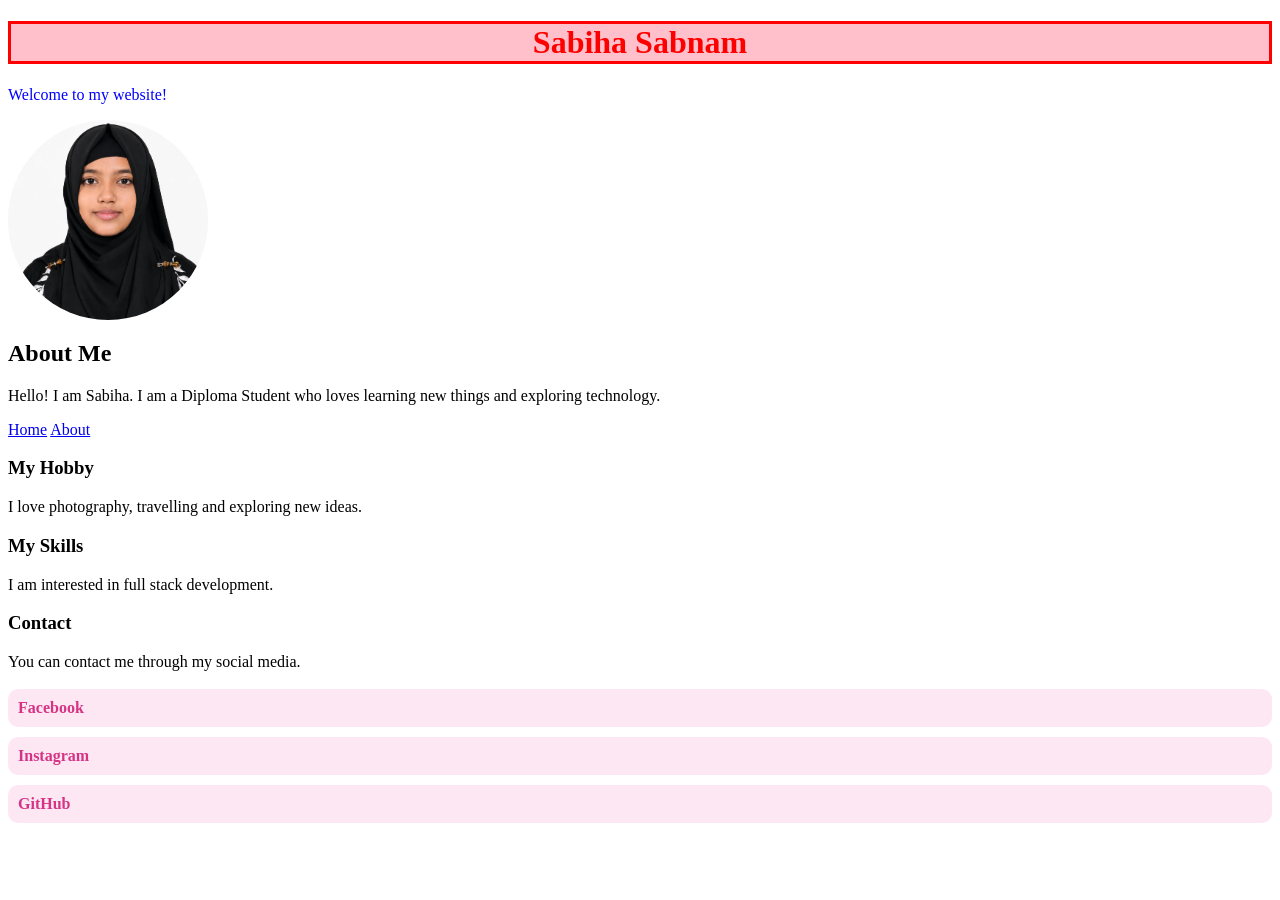
<file: index.html>
<!DOCTYPE html>
<html lang="en">

<head>
  <meta charset="UTF-8">
  <meta name="viewport" content="width=device-width, initial-scale=1.0">
  <title>Sabiha's Website</title>
  <link rel="stylesheet" href="style.css">
</head>

<body>

  <h1 class="name">Sabiha Sabnam</h1>

  <p class="welcome">Welcome to my website!</p>

  <div class="photo">
    <img src="sabiha formal.jpeg" alt="Sabiha">
  </div>

  <!-- About Me -->
  <section class="about">
    <h2>About Me</h2>
    <p>
      Hello! I am Sabiha. I am a Diploma Student who loves
      learning new things and exploring technology.
    </p>
  </section>

  <!-- Navigation: Home and About -->
  <div class="navigation">
    <a href="index.html">Home</a>
    <a href="about.html">About</a>
  </div>

  <!-- My Hobby -->
  <div class="box">
    <h3>My Hobby</h3>
    <p>
      I love photography, travelling and exploring new ideas.
    </p>
  </div>

  <!-- My Skills -->
  <div class="skills">
    <h3>My Skills</h3>
    <p>I am interested in full stack development.</p>
  </div>

  <!-- Contact -->
  <div class="contact">
    <h3>Contact</h3>
    <p>You can contact me through my social media.</p>
  </div>

  <!-- Social Links -->
  <div class="social-links">
    <a href="https://www.facebook.com/sabihasabu07" target="_blank" rel="noopener noreferrer">
      Facebook
    </a>

    <a href="https://www.instagram.com/_sabiha_07_?stkn=MWcxNTloNjFkZXZ2dw==" target="_blank" rel="noopener noreferrer">
      Instagram
    </a>

    <a href="https://github.com/sabihasabnam07-hue" target="_blank" rel="noopener noreferrer">
      GitHub
    </a>
  </div>

  <!-- JavaScript File -->
  <script src="index.js"></script>

</body>

</html>
</file>
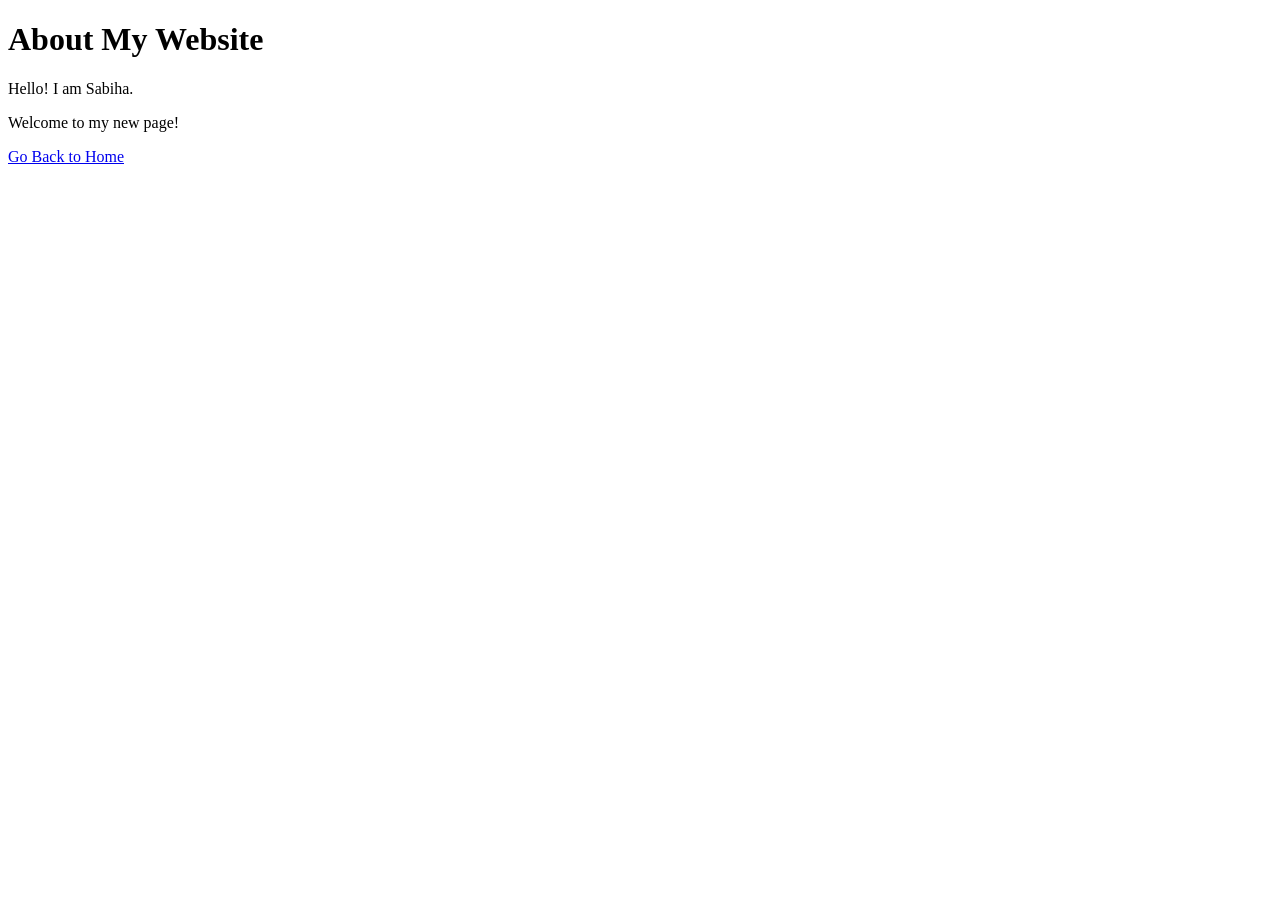
<file: about.html>
<!DOCTYPE html>
<html lang="en">

<head>
    <meta charset="UTF-8">
    <meta name="viewport" content="width=device-width, initial-scale=1.0">
    <title>About Sabiha</title>
    <link rel="stylesheet" href="style.css">
</head>

<body>

    <h1>About My Website</h1>

    <p>Hello! I am Sabiha.</p>
    <p>Welcome to my new page!</p>

    <a href="index.html">Go Back to Home</a>

</body>

</html>
</file>
<file: style.css>
.name {
    color: red;
    text-align: center;
    border: solid red;
    background-color: pink;
}

.welcome {
    color: blue;
}



.photo {
    width: 200px;
    height: 200px;

    border-radius: 50%;
    overflow: hidden;

}

.photo img {
    width: 100%;
    height: 100%;
    object-fit: cover;
}

/* Social Media */

.social-links {
    display: flex;
    flex-direction: column;
    gap: 10px;
    margin-top: 18px;
}

.social-links a {
    display: block;

    text-decoration: none;

    background: #fce7f3;

    color: #d63384;

    padding: 10px;

    border-radius: 10px;

    font-weight: bold;

    transition: 0.3s;
}

.social-links a:hover {
    background: #d63384;

    color: white;

    transform: translateY(-2px);
}
</file>
